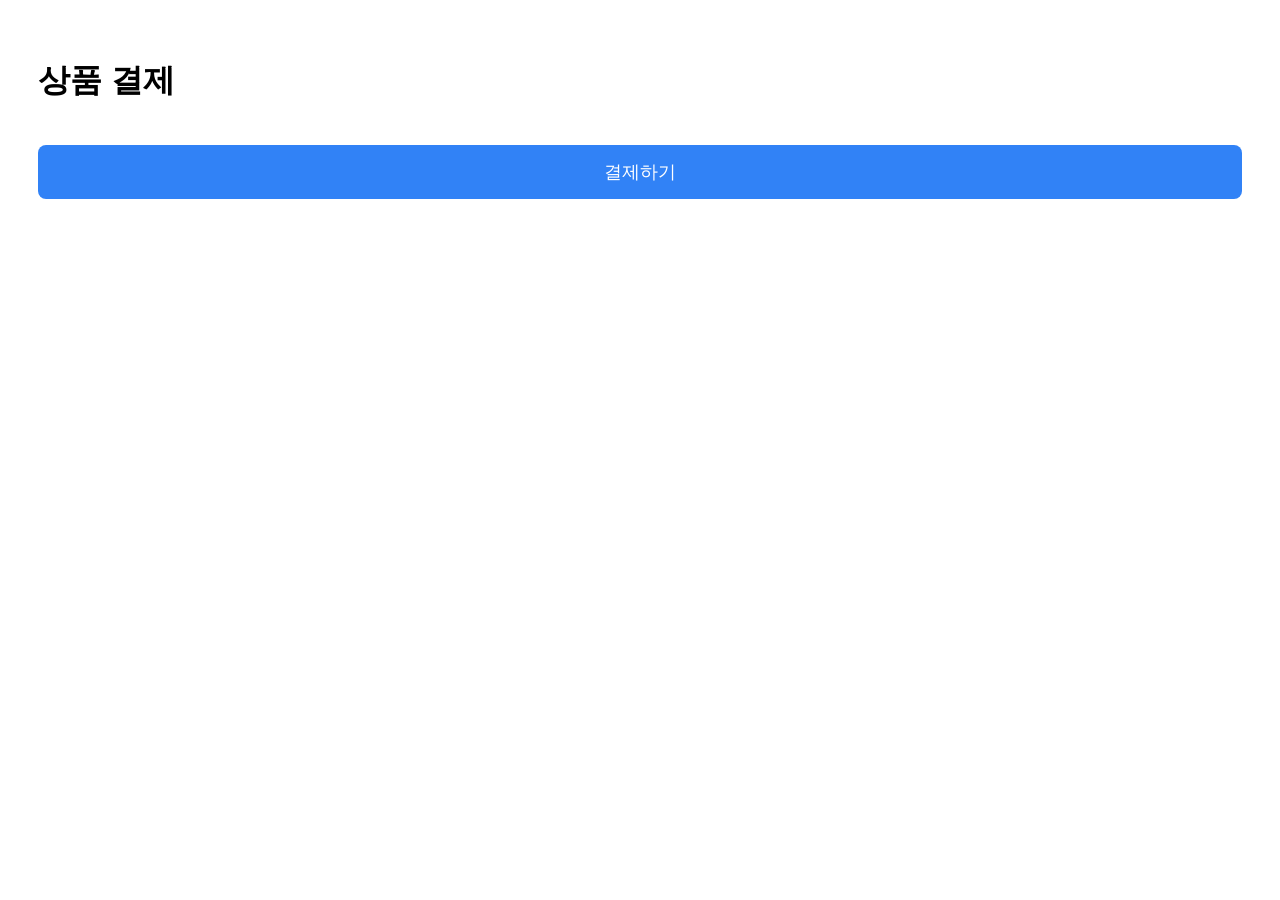
<file: week05/toss/templates/index.html>
<!DOCTYPE html>
<html lang="ko">
<head>
    <meta charset="UTF-8">
    <title>상품 결제</title>
    <!-- 토스페이먼츠 SDK v2 (결제위젯 전용) -->
    <script src="https://js.tosspayments.com/v2/standard"></script>
</head>
<body style="padding: 30px; font-family: sans-serif;">
    <h1>상품 결제</h1>
    
    <!-- 결제UI 및 약관 영역 -->
    <div id="payment-method"></div>
    <div id="agreement"></div>
    
    <button id="payment-button" style="margin-top: 20px; width: 100%; padding: 15px; font-size: 18px; background-color: #3182f6; color: white; border: none; border-radius: 8px; cursor: pointer;">
        결제하기
    </button>

    <script>
        async function main() {
            // 토스 결제위젯 공식 테스트 클라이언트 키 (v2 전용)
            const clientKey = "test_gck_docs_Ovk5rk1EwkEbP0W43n07xlzm";
            const tossPayments = TossPayments(clientKey);
            
            // 결제위젯 초기화
            const widgets = tossPayments.widgets({
                customerKey: TossPayments.ANONYMOUS
            });

            // 금액 설정 (1,000원)
            await widgets.setAmount({
                currency: "KRW",
                value: 1000,
            });

            // 결제 수단 및 약관 위젯 렌더링
            await Promise.all([
                widgets.renderPaymentMethods({
                    selector: "#payment-method",
                    variantKey: "DEFAULT"
                }),
                widgets.renderAgreement({
                    selector: "#agreement",
                    variantKey: "AGREEMENT"
                })
            ]);

            // 결제하기 버튼 클릭
            document.getElementById("payment-button").addEventListener("click", async function () {
                try {
                    await widgets.requestPayment({
                        orderId: "order_" + new Date().getTime(),
                        orderName: "테스트 상품",
                        successUrl: window.location.origin + "/success",
                        failUrl: window.location.origin + "/fail",
                    });
                } catch (error) {
                    console.error(error);
                }
            });
        }
        main();
    </script>
</body>
</html>
</file>
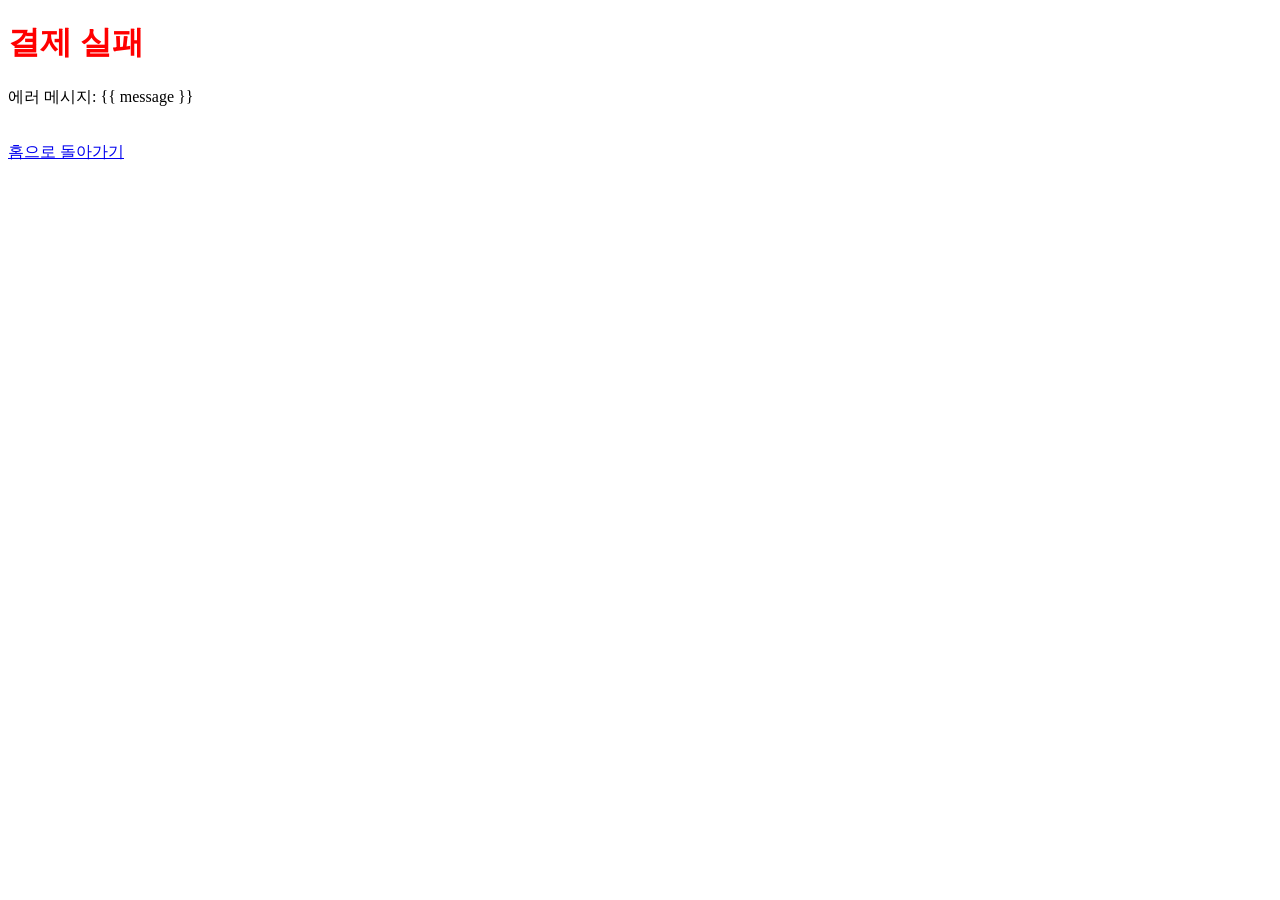
<file: week05/toss/templates/fail.html>
<!DOCTYPE html>
<html lang="ko">
<head>
    <meta charset="UTF-8">
    <title>결제 실패</title>
</head>
<body>
    <h1 style="color: red;">결제 실패</h1>
    <p>에러 메시지: {{ message }}</p>
    <br>
    <a href="/">홈으로 돌아가기</a>
</body>
</html>
</file>
